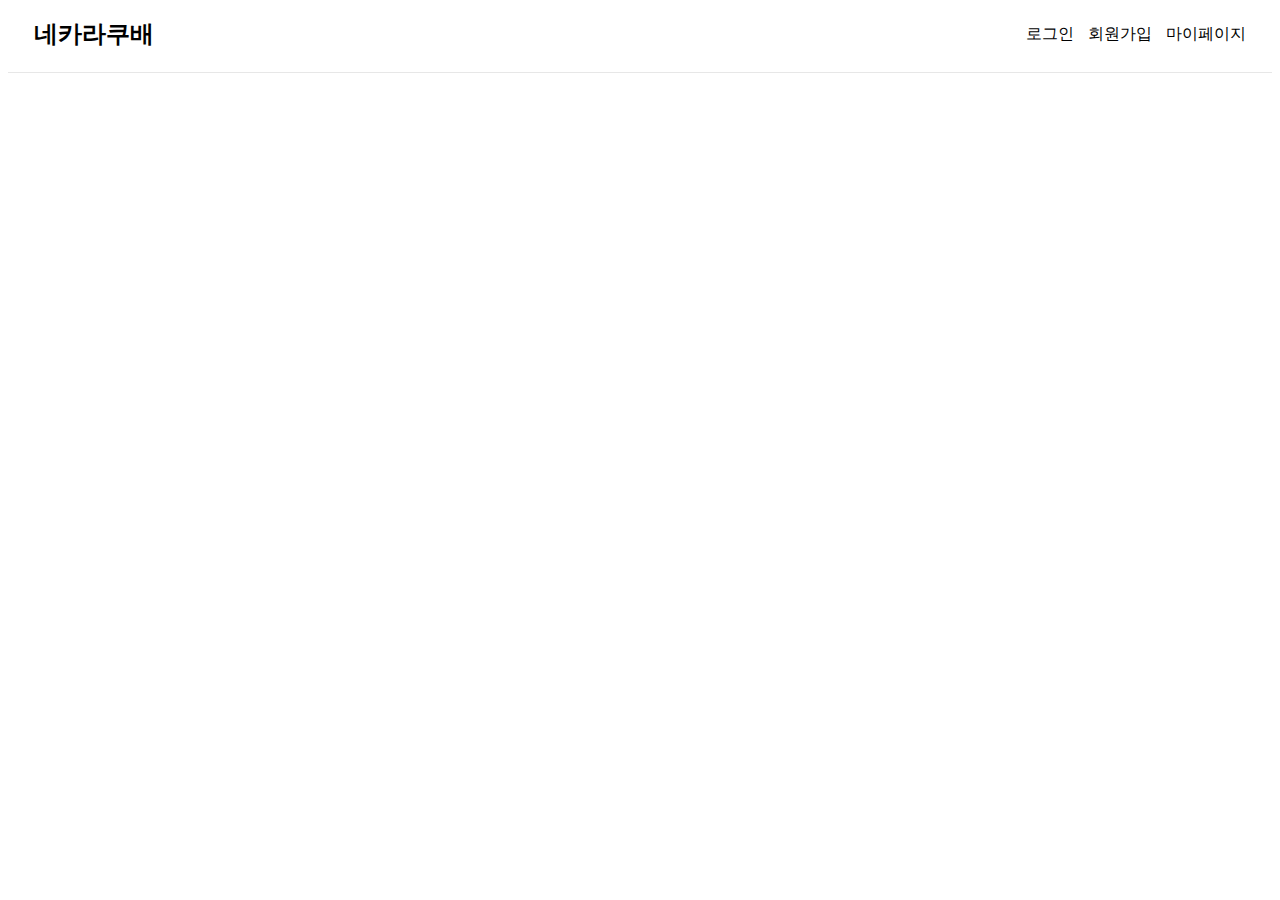
<file: frontend/연습문제/html,css 연습문제2/index.html>
<!DOCTYPE html>
<html lang="ko">
<head>
  <meta charset="UTF-8">
  <meta http-equiv="X-UA-Compatible" content="IE=edge">
  <meta name="viewport" content="width=device-width, initial-scale=1.0">
  <link rel="stylesheet" href="main.css">
  <title>no2</title>
</head>
<body>
  <nav>
    <div class="left">네카라쿠배</div>
    <div class="right">
      <span>로그인</span>
      <span>회원가입</span>
      <span>마이페이지</span>
    </div>
  </nav>
</body>
</html>
</file>
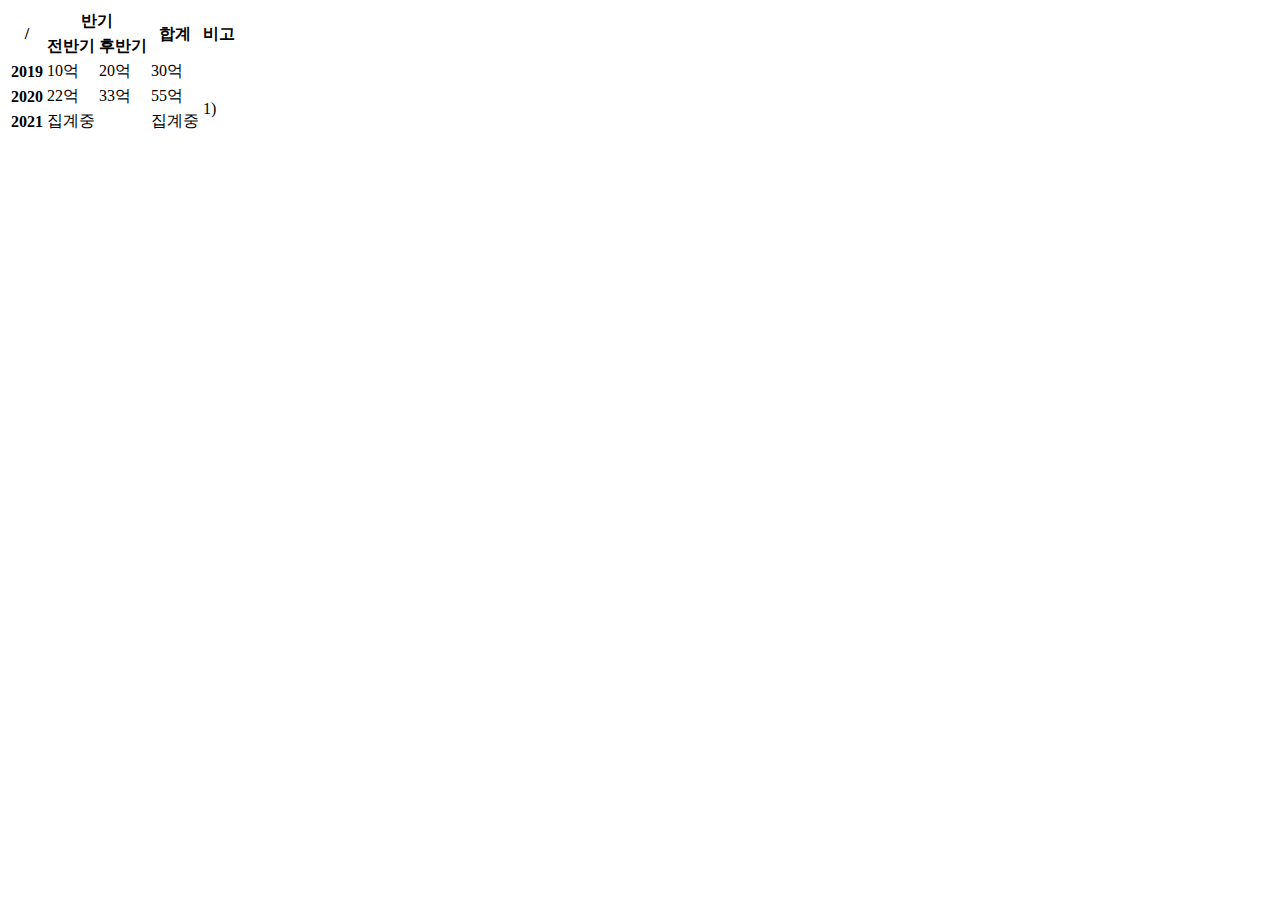
<file: html 연습문제4.html>
<!DOCTYPE html>
<html lang="ko">
<head>
  <meta charset="UTF-8">
  <meta http-equiv="X-UA-Compatible" content="IE=edge">
  <meta name="viewport" content="width=device-width, initial-scale=1.0">
  <title>Document</title>
</head>
<body>
  <table>
    <thead>
      <tr>
        <th rowspan="2">/</th>
        <th colspan="2">반기</th>
        <th rowspan="2">합계</th>
        <th rowspan="2">비고</th>
      </tr>
      <tr>
        <th>전반기</th>
        <th>후반기</th>
      </tr>
    </thead>
    <tbody>
      <tr>
        <th>2019</th>
        <td>10억</td>
        <td>20억</td>
        <td>30억</td>
        <td></td>
      </tr>
      <tr>
        <th>2020</th>
        <td>22억</td>
        <td>33억</td>
        <td>55억</td>
        <td rowspan="2">1)</td>
      </tr>
      <tr>
        <th>2021</th>
        <td colspan="2">집계중</td>
        <td>집계중</td>
      </tr>
    </tbody>
  </table>
</body>
</html>
</file>
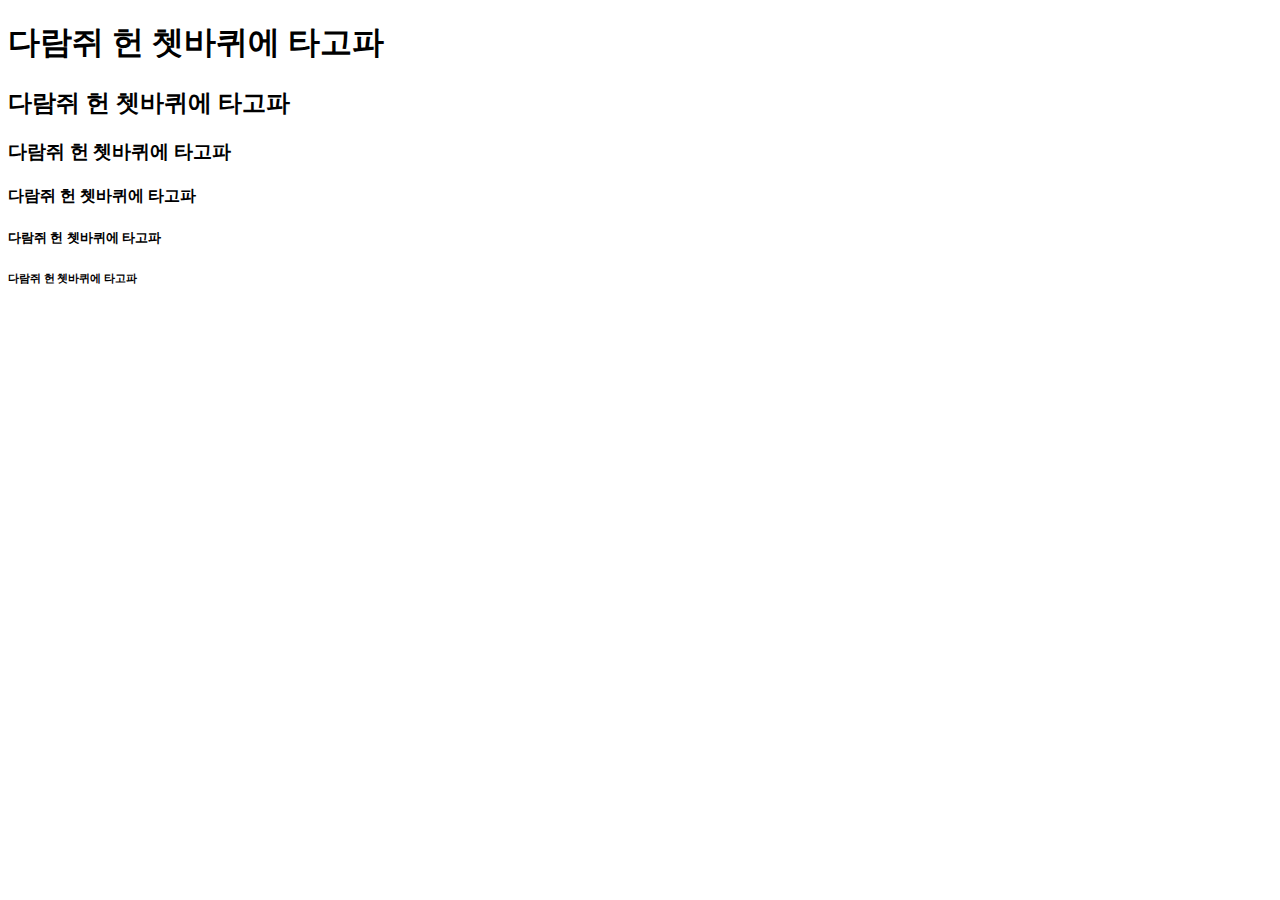
<file: frontend/HTML/html 연습문제1.html>
<!DOCTYPE html>
<html lang="ko">
<head>
  <meta charset="UTF-8">
  <meta http-equiv="X-UA-Compatible" content="IE=edge">
  <meta name="viewport" content="width=device-width, initial-scale=1.0">
  <title>연습문제1</title>
</head>
<body>
  <h1>다람쥐 헌 쳇바퀴에 타고파</h1>
  <h2>다람쥐 헌 쳇바퀴에 타고파</h2>
  <h3>다람쥐 헌 쳇바퀴에 타고파</h3>
  <h4>다람쥐 헌 쳇바퀴에 타고파</h4>
  <h5>다람쥐 헌 쳇바퀴에 타고파</h5>
  <h6>다람쥐 헌 쳇바퀴에 타고파</h6>
</body>
</html>
</file>
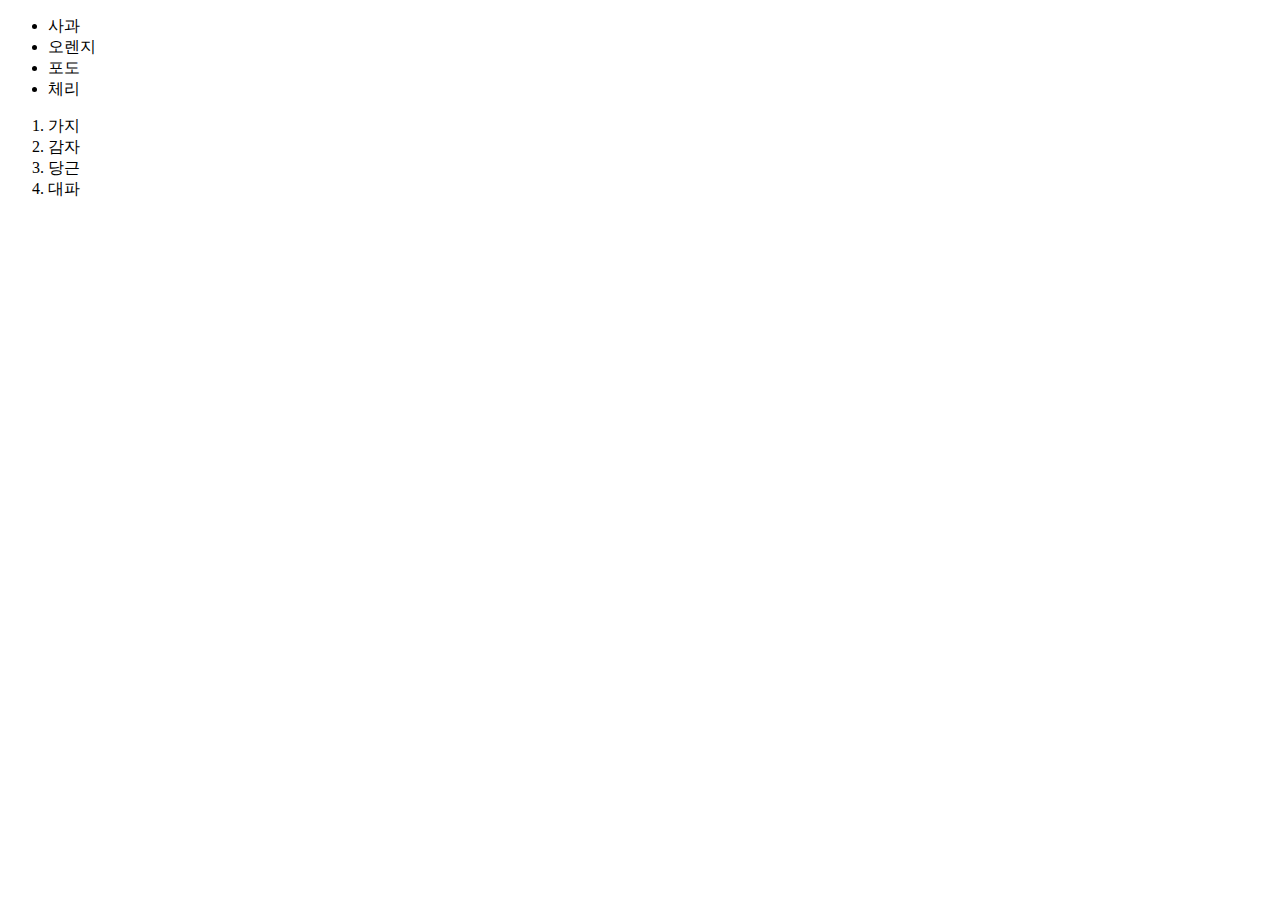
<file: frontend/HTML/html 연습문제2.html>
<!DOCTYPE html>
<html lang="ko">
<head>
  <meta charset="UTF-8">
  <meta http-equiv="X-UA-Compatible" content="IE=edge">
  <meta name="viewport" content="width=device-width, initial-scale=1.0">
  <title>연습문제2</title>
</head>
<body>
  <ul>
    <li>사과</li>
    <li>오렌지</li>
    <li>포도</li>
    <li>체리</li>
  </ul>
  <ol>
    <li>가지</li>
    <li>감자</li>
    <li>당근</li>
    <li>대파</li>
  </ol>
</body>
</html>
</file>
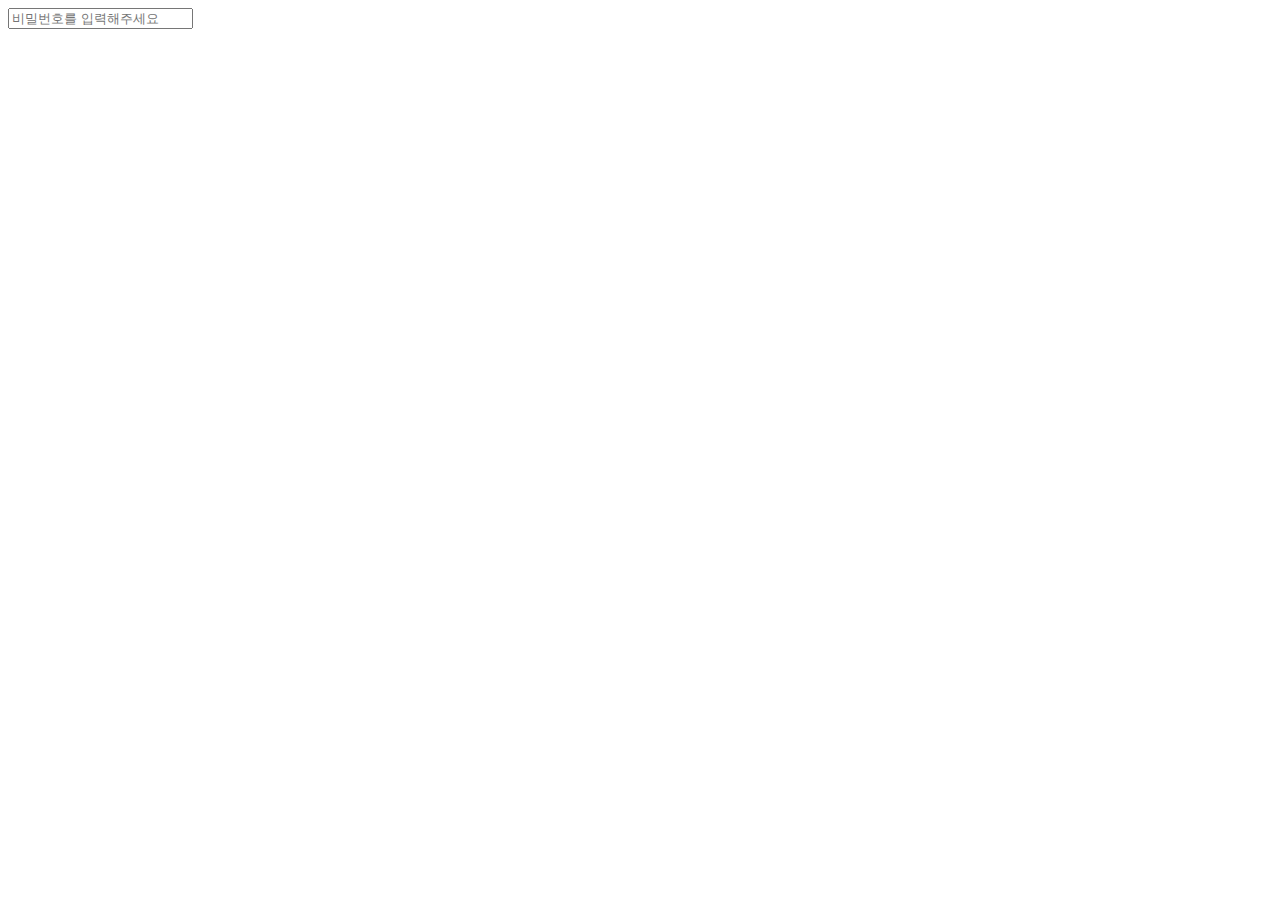
<file: frontend/HTML/html 연습문제3.html>
<!DOCTYPE html>
<html lang="ko">
<head>
  <meta charset="UTF-8">
  <meta http-equiv="X-UA-Compatible" content="IE=edge">
  <meta name="viewport" content="width=device-width, initial-scale=1.0">
  <title>Document</title>
</head>
<body>
  <form method="GET">
    <input type="password" minlength="6" maxlength="20" placeholder="비밀번호를 입력해주세요"/>
  </form>
</body>
</html>
</file>
<file: frontend/연습문제/html,css 연습문제2/main.css>
nav {
  height: 64px;
  border-bottom: 1px solid rgb(231, 231, 231);
  padding: 0 16px;
  display: flex;
  justify-content: space-between;
}

.left {
  font-size: 24px;
  font-weight: bold;
  margin: 10px;
}

.right {
  line-height: 2;
  margin: 10px;
}

span {
  margin-left: 10px;
}
</file>
